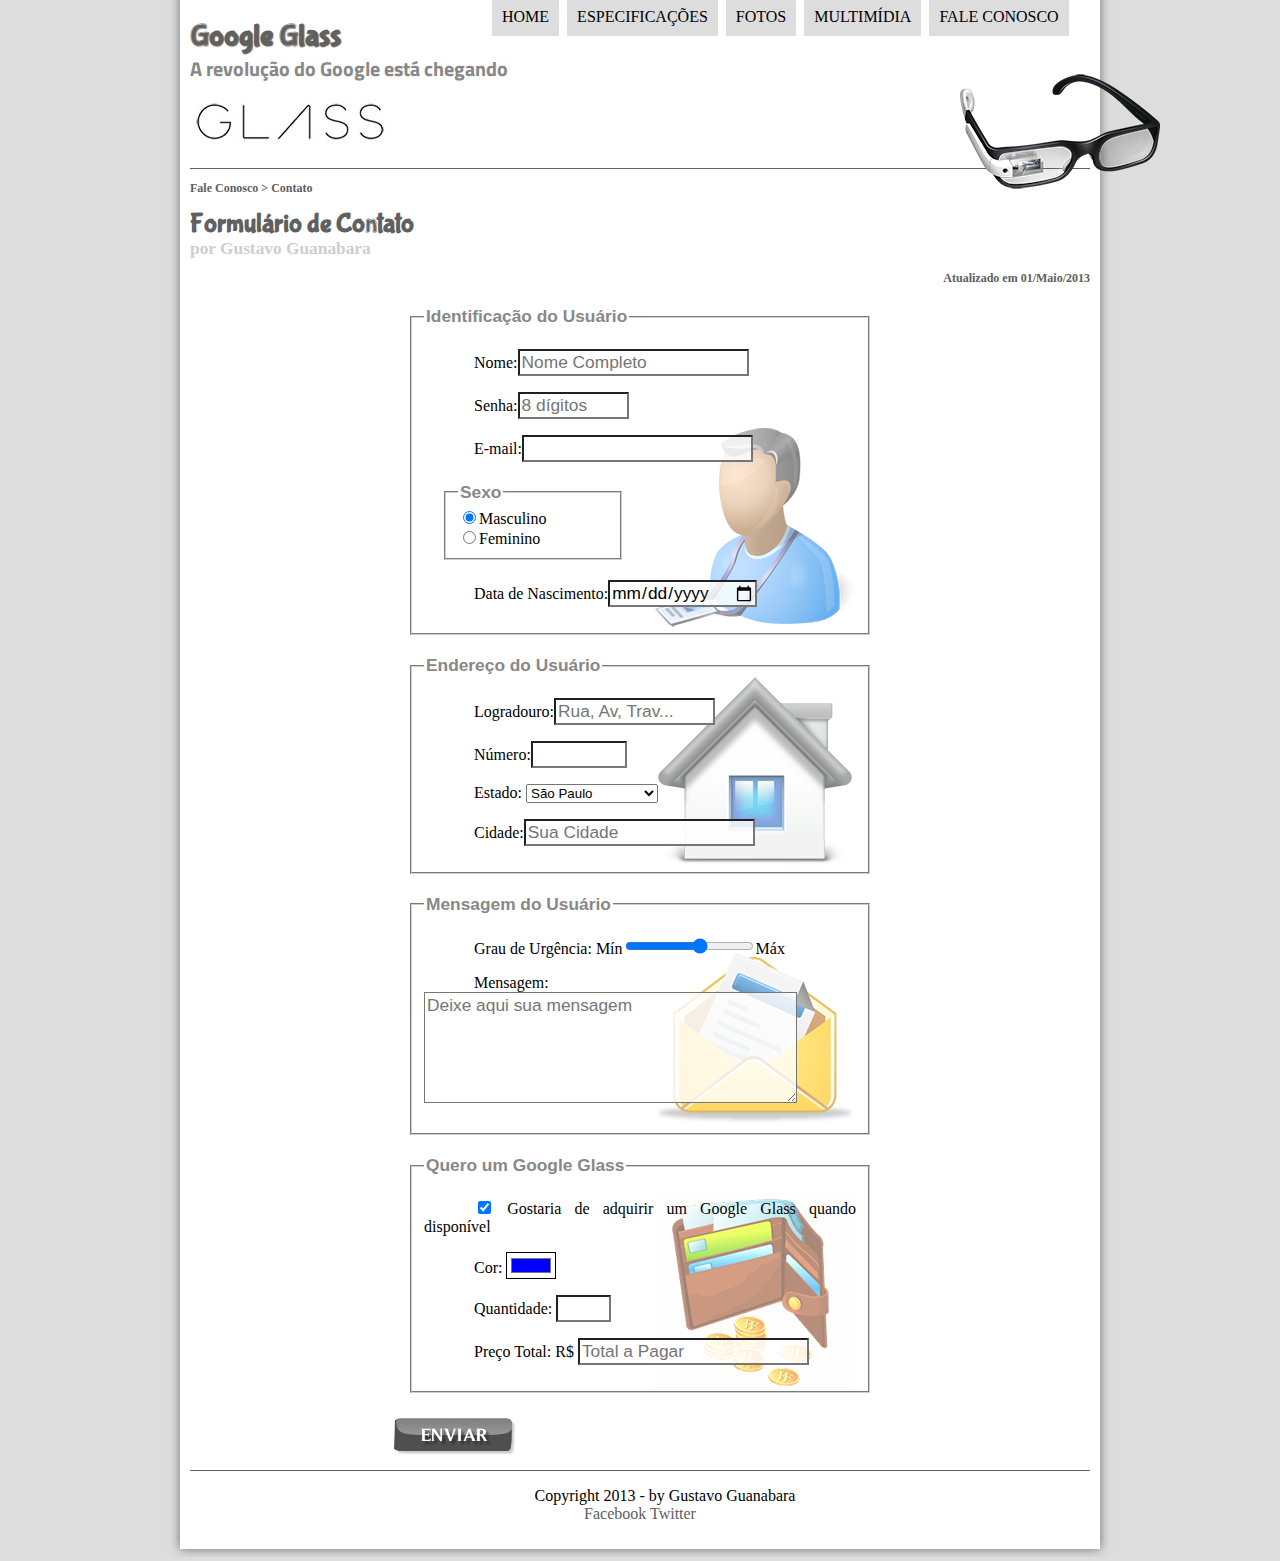
<file: fale-conosco.html>
<!DOCTYPE html>
<html lang="pt-br" xmlns="http://www.w3.org/1999/html">
<head>
    <meta charset="UTF-8"/>
    <title>Tudo sobre Google Glass</title>
    <link rel="stylesheet" type="text/css" href="_css/estilo.css">
    <link rel="stylesheet" href="_css/form.css"/>
    <style>
        @import url('https://fonts.googleapis.com/css?family=Titillium+Web');
    </style>
</head>
<script language="JavaScript" src="_javascript/funcoes.js"></script>
<script>
    function calc_total() {
        var qtd = parseInt(document.getElementById('cQtd').value);
        tot = qtd * 1500;
        document.getElementById('cTot').value = tot;
    }
</script>
<body>
<div id="interface">
    <header id="cabecalho">
        <hgroup>
            <h1>Google Glass</h1>
            <h2>A revolução do Google está chegando</h2>
        </hgroup>
        <img id="icone" src="_imagens/glass-oculos-preto-peq.png"/>

        <nav id="menu">
            <h1>Menu Principal</h1>
            <ul type="disc">
                <li onmouseover="mudaFoto('_imagens/home.png')" onmouseout="mudaFoto('_imagens/contato.png')"><a
                        href="index.html">Home</a></li>
                <li onmouseover="mudaFoto('_imagens/especificacoes.png')" onmouseout="mudaFoto('_imagens/contato.png')">
                    <a href="specs.html">Especificações</a></li>
                <li onmouseover="mudaFoto('_imagens/fotos.png')" onmouseout="mudaFoto('_imagens/contato.png')"><a
                        href="fotos.html">Fotos</a></li>
                <li onmouseover="mudaFoto('_imagens/multimidia.png')" onmouseout="mudaFoto('_imagens/contato.png')"><a
                        href="multimidia.html">Multimídia</a></li>
                <li onmouseover="mudaFoto('_imagens/contato.png')" onmouseout="mudaFoto('_imagens/contato.png')"><a
                        href="fale-conosco.html">Fale conosco</a></li>
            </ul>
        </nav>
    </header>

    <header id="cabecalho-artigo">
        <hgroup>
            <h3>Fale Conosco > Contato</h3>
            <h1>Formulário de Contato</h1>
            <h2>por Gustavo Guanabara</h2>
            <h3 class="direita">Atualizado em 01/Maio/2013</h3>
        </hgroup>
    </header>


    <form method="post" id="fContato" action="" oninput="calc_total();">

        <fieldset id="usuario">
            <legend>Identificação do Usuário</legend>
            <p><label for="cNome"> Nome:</label><input type="text" name="tNome " id="cNome" size="20" maxlength="30"
                                                       placeholder="Nome Completo"/></p>
            <p><label for="cSenha">Senha:</label><input type="password" name="tSenha" id="cSenha" size="8" maxlength="8"
                                                        placeholder="8 dígitos"/></p>
            <p><label for="cMail">E-mail:</label><input type="email" name="tEmail" id="cMail" size="20" maxlength="40"/></p>
            <fieldset id="sexo">
                <legend>Sexo</legend>
                <input type="radio" name="tSexo" id="cMasc" checked/><label for="cMasc">Masculino</label><br/>
                <input type="radio" name="tSexo" id="cFem"/><label for="cFem">Feminino</label></fieldset>
            <p> Data de Nascimento:<input type="date" name="tNasc" id="cNasc"/></p></fieldset>

        <fieldset id="endereco">
            <legend>Endereço do Usuário</legend>
            <p><label for="cRua">Logradouro:</label><input type="text" name="tRua" id="cRua" size="13" maxlength="80"
                                                           placeholder="Rua, Av, Trav..."/></p>
            <p></p>
            <p><label for="cNum">Número:</label><input type="number" name="tNum" id="cNum" min="0" max="99999"/></p>
            <p><label for="cEst"/>Estado:</label>
                <select name="tEst" id="cEst">
                    <option value="RJ">Rio de Janeiro</option>
                    <option selected VALUE="SP">São Paulo</option>
                    <option value="MG">Minas Gerais</option>
                    <option value="PR">Paraná</option>
                    <option value="SC">Santa Catarina</option>
                    <option value="RS">Rio Grande do Sul</option>
                </select></p>
            <p><label for="cCid"/>Cidade:</label><input type="text" name="tCid" id="cCid" maxlength="40" list="cidades" size="20"
                                                        placeholder="Sua Cidade"></p>
            <datalist id="cidades">
                <option value="Rio de Janeiro"></option>
                <option value="Nova Iguaçu"></option>
                <option value="Niterói"></option>
                <option value="Belford Roxo"></option>
            </datalist>
        </fieldset>

        <fieldset id="mensagem">
            <legend>Mensagem do Usuário</legend>
            <p><label for="cUrg"/>Grau de Urgência: Mín</label><input type="range" name="tUrg" id="cUrg" min="0" max="10" step="2">Máx</p>
            <p><label for="cMSg"/>Mensagem:</label><textarea name="tMsg" id="cMSg" cols="35"  rows="5" placeholder="Deixe aqui sua mensagem"></textarea> </p>
        </fieldset>

        <fieldset id="pedido">
            <legend>Quero um Google Glass</legend>
            <p><input type="checkbox" name="tPed" id="cPed" checked/>
                <label for="cPed"/>Gostaria de adquirir um Google Glass quando disponível</label></p>
            <p><label for="cCor"/>Cor:</label>
            <input type="color" name="tCor" id="cCor" value="#0000FF" /></p>

            <p><label for="cQtd"/>Quantidade:</label>
            <input type="number" name="tQtd" id="cQtd" min="0" max="5"/></p>
            <p><label for="cTot"/>Preço Total: R$</labelfo>
            <input type="text" name="tTot" id="cTot" placeholder="Total a Pagar" readonly></p>
        </fieldset>

       <input type="image" name="tEnviar" src="_imagens/botao-enviar.png">
    </form>

    <footer id="rodape">
        <p>Copyright 2013 - by Gustavo Guanabara</br>
            <a href=http://facebook.com/cursoemvideo" target="_blank"> Facebook</a>
            <a href="http://twitter.com/cursoemvideo" target="_blank"> Twitter</a></p>
    </footer>
</div>
</body>
</html>
</file>
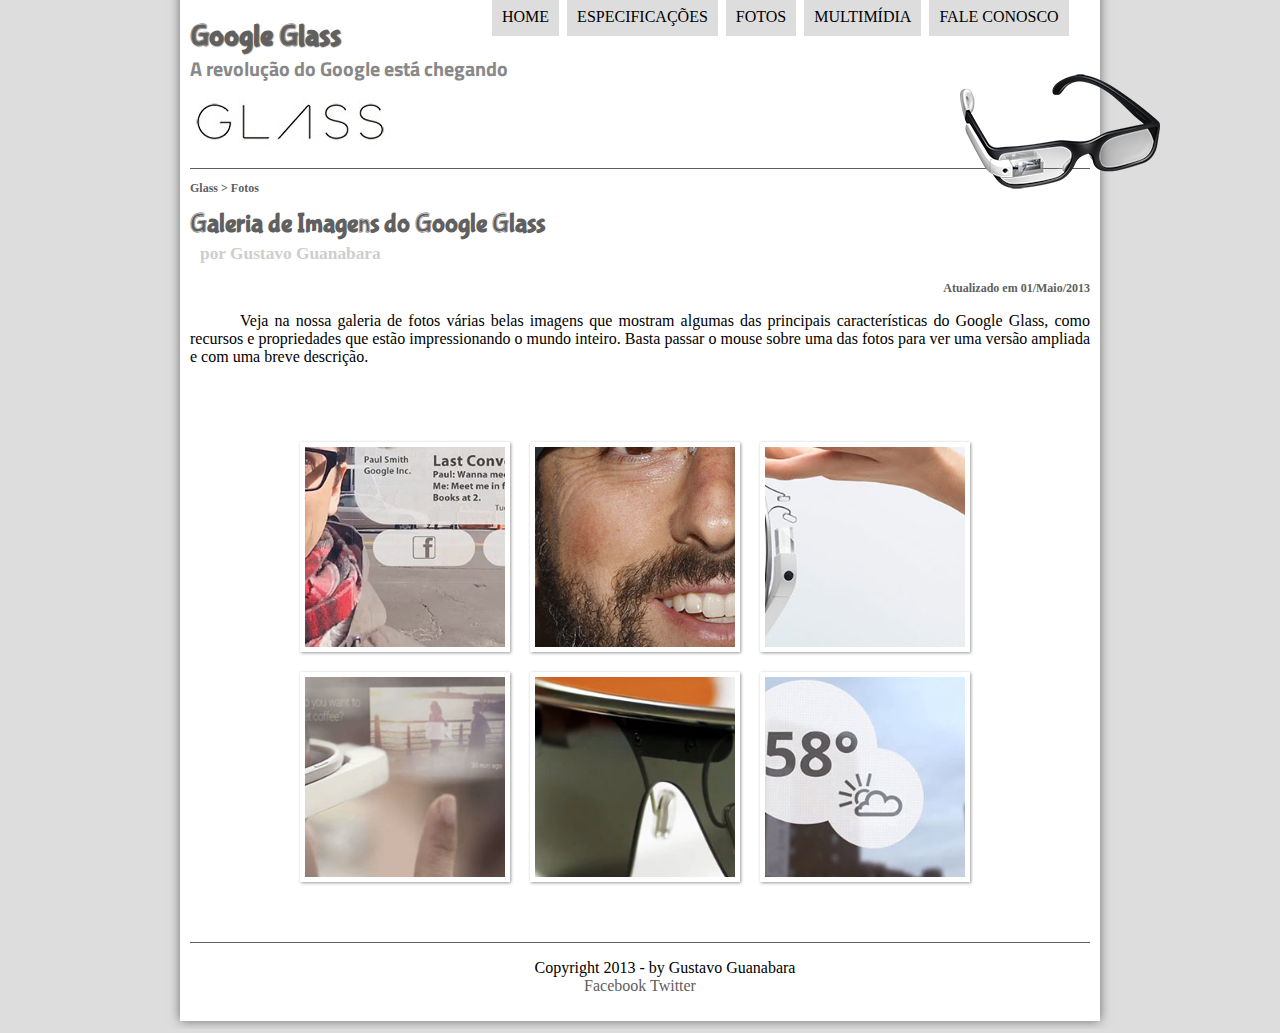
<file: fotos.html>
<!DOCTYPE html>
<html lang="pt-br" xmlns="http://www.w3.org/1999/html">
<head>
    <meta charset="UTF-8"/>
    <title>Tudo sobre Google Glass</title>
    <link rel="stylesheet" type="text/css" href="_css/estilo.css">
    <link rel="stylesheet" href="_css/fotos.css">
    <style>
        @import url('https://fonts.googleapis.com/css?family=Titillium+Web');
    </style>
</head>
<script language="JavaScript" src="_javascript/funcoes.js"></script>
<body>
<div id="interface">
    <header id="cabecalho">
        <hgroup>
            <h1>Google Glass</h1>
            <h2>A revolução do Google está chegando</h2>
        </hgroup>
        <img id="icone" src="_imagens/glass-oculos-preto-peq.png"/>

        <nav id="menu">
            <h1>Menu Principal</h1>
            <ul type="disc">
                <li onmouseover="mudaFoto('_imagens/home.png')" onmouseout="mudaFoto('_imagens/fotos.png')"><a
                        href="index.html">Home</a></li>
                <li onmouseover="mudaFoto('_imagens/especificacoes.png')" onmouseout="mudaFoto('_imagens/fotos.png')"><a
                        href="specs.html">Especificações</a></li>
                <li onmouseover="mudaFoto('_imagens/fotos.png')" onmouseout="mudaFoto('_imagens/fotos.png')"><a
                        href="fotos.html">Fotos</a></li>
                <li onmouseover="mudaFoto('_imagens/multimidia.png')" onmouseout="mudaFoto('_imagens/fotos.png')"><a
                        href="multimidia.html">Multimídia</a></li>
                <li onmouseover="mudaFoto('_imagens/contato.png')" onmouseout="mudaFoto('_imagens/fotos.png')"><a
                        href="fale-conosco.html">Fale conosco</a></li>
            </ul>
        </nav>
    </header>

    <article id="noticia-principal">
        <header id="cabecalho-artigo">
            <hgroup>
                <h3>Glass > Fotos</h3>
                <h1>Galeria de Imagens do Google Glass</h1>
                <h2>por Gustavo Guanabara</h2>
                <h3 class="direita">Atualizado em 01/Maio/2013</h3>
            </hgroup>
        </header>


        <p>
            Veja na nossa galeria de fotos várias belas imagens que mostram algumas das principais características do
            Google Glass, como recursos e propriedades que estão impressionando o mundo inteiro. Basta passar o mouse
            sobre uma das fotos para ver uma versão ampliada e com uma breve descrição.
        </p>

        <ul id="album-fotos">
            <li id="fotos01"><span>Agenda e lembretes</span></li>
            <li id="fotos02"><span>Sergey Brin usando o Glass</span></li>
            <li id="fotos03"><span>Leve e compacto</span></li>
            <li id="fotos04"><span>Sensação de uma tela de 50"</span></li>
            <li id="fotos05"><span>Vários tipos de lente</span></li>
            <li id="fotos06"><span>Informações importantes</span></li>
        </ul>

        <footer id="rodape">
            <p>Copyright 2013 - by Gustavo Guanabara</br>
                <a href=http://facebook.com/cursoemvideo" target="_blank"> Facebook</a>
                <a href="http://twitter.com/cursoemvideo" target="_blank"> Twitter</a></p>
        </footer>
</div>
</body>
</html>
</file>
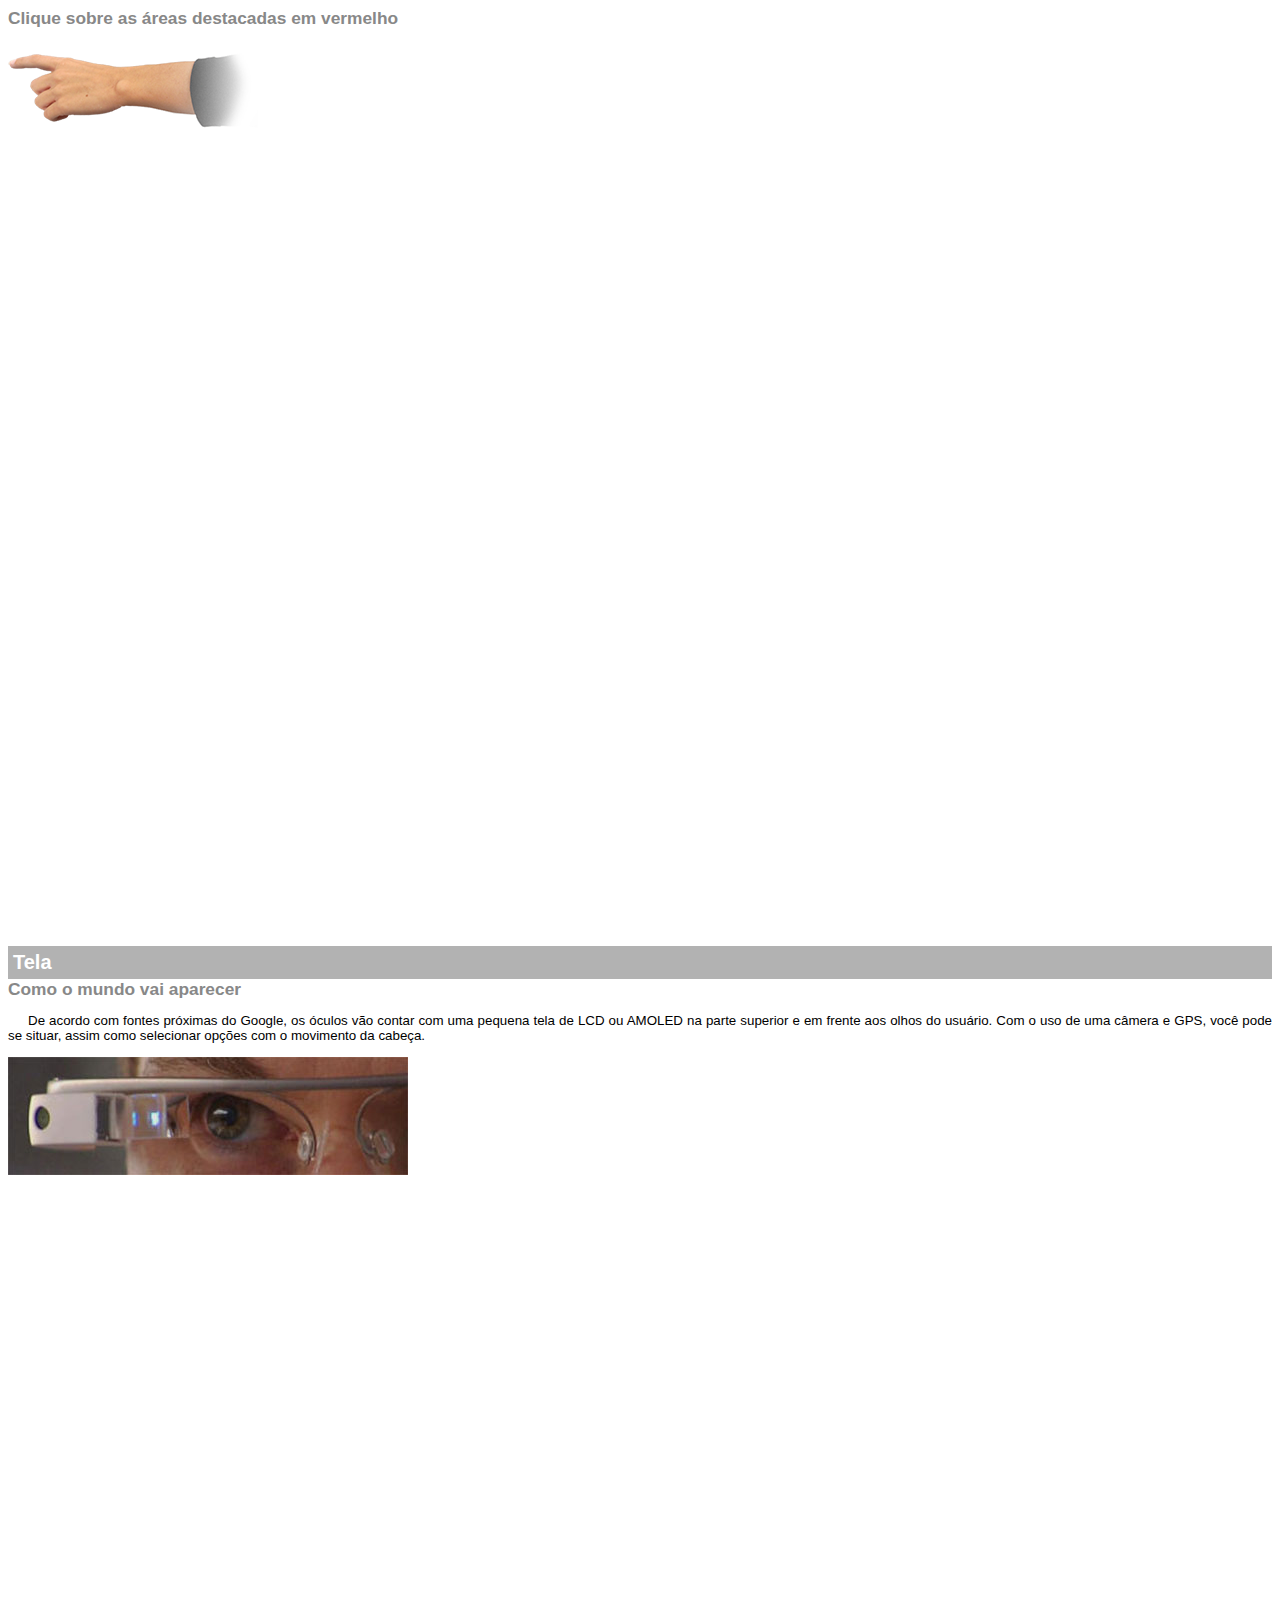
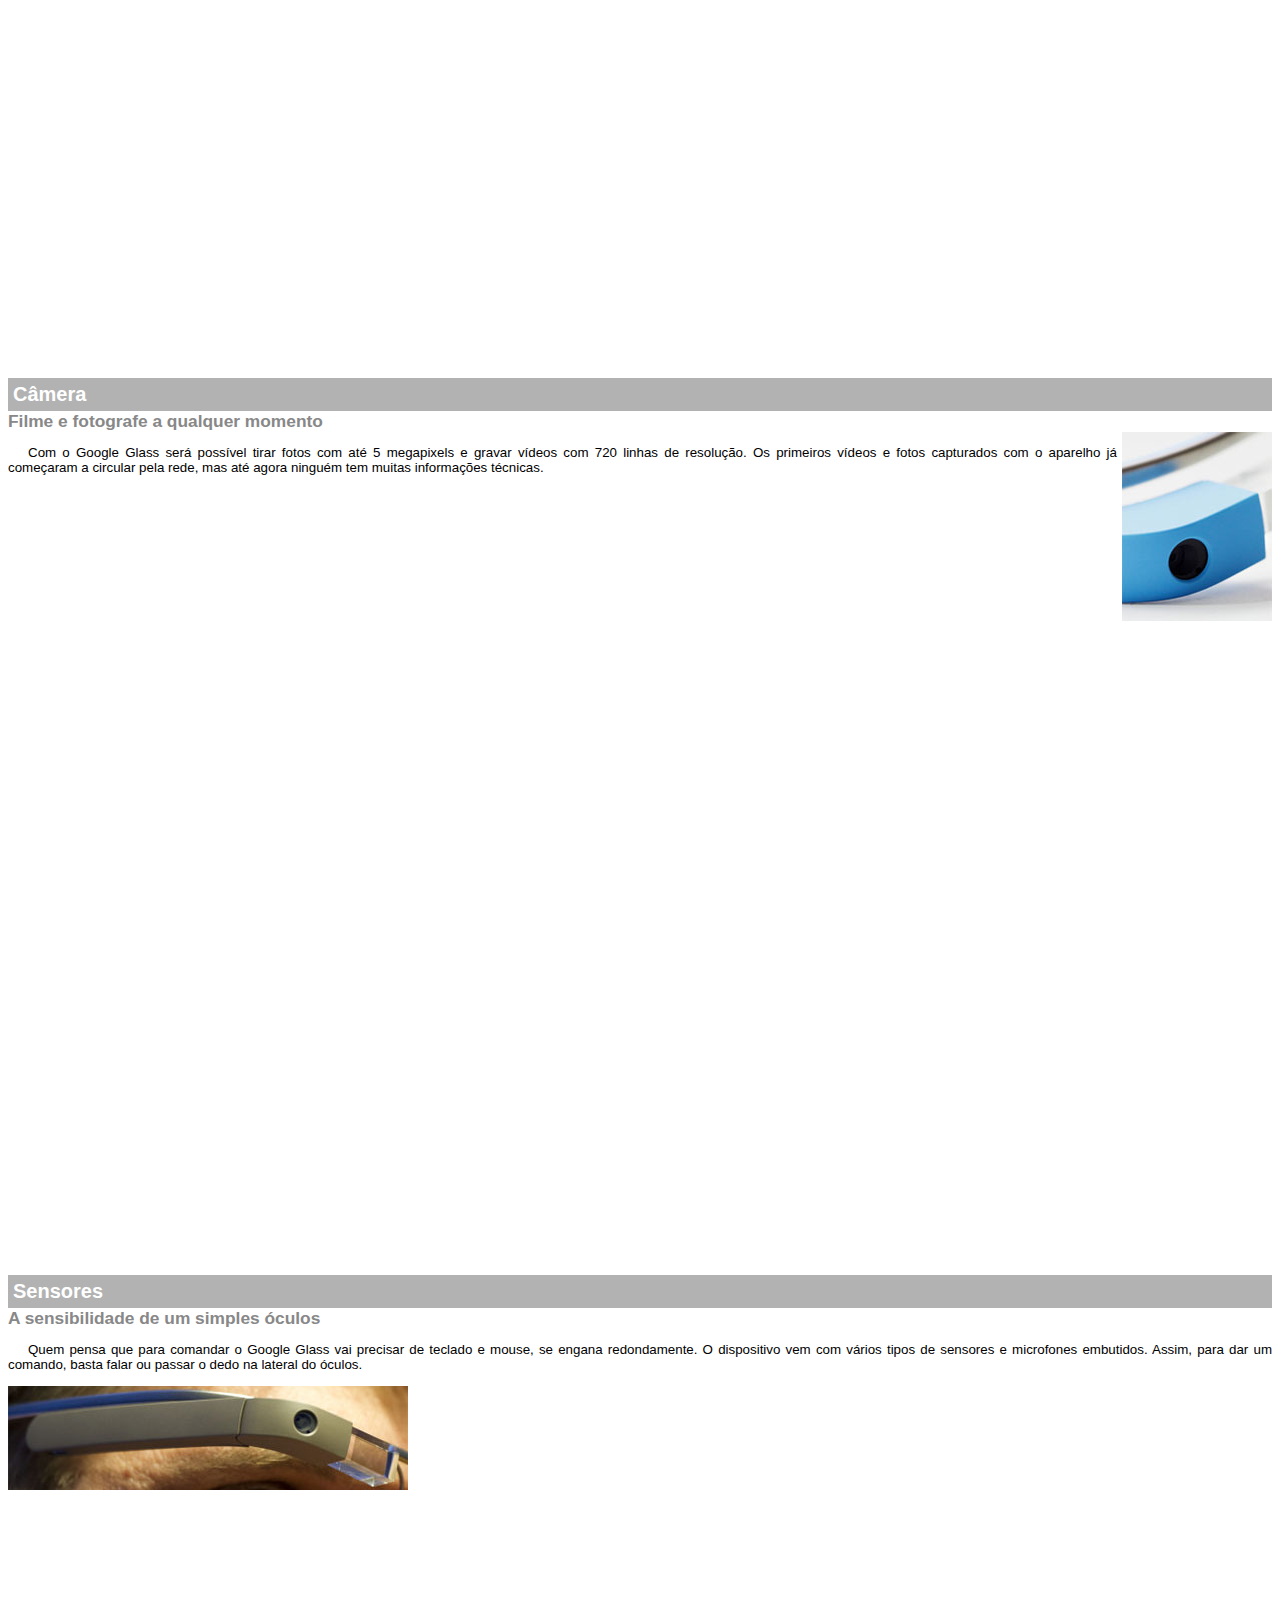
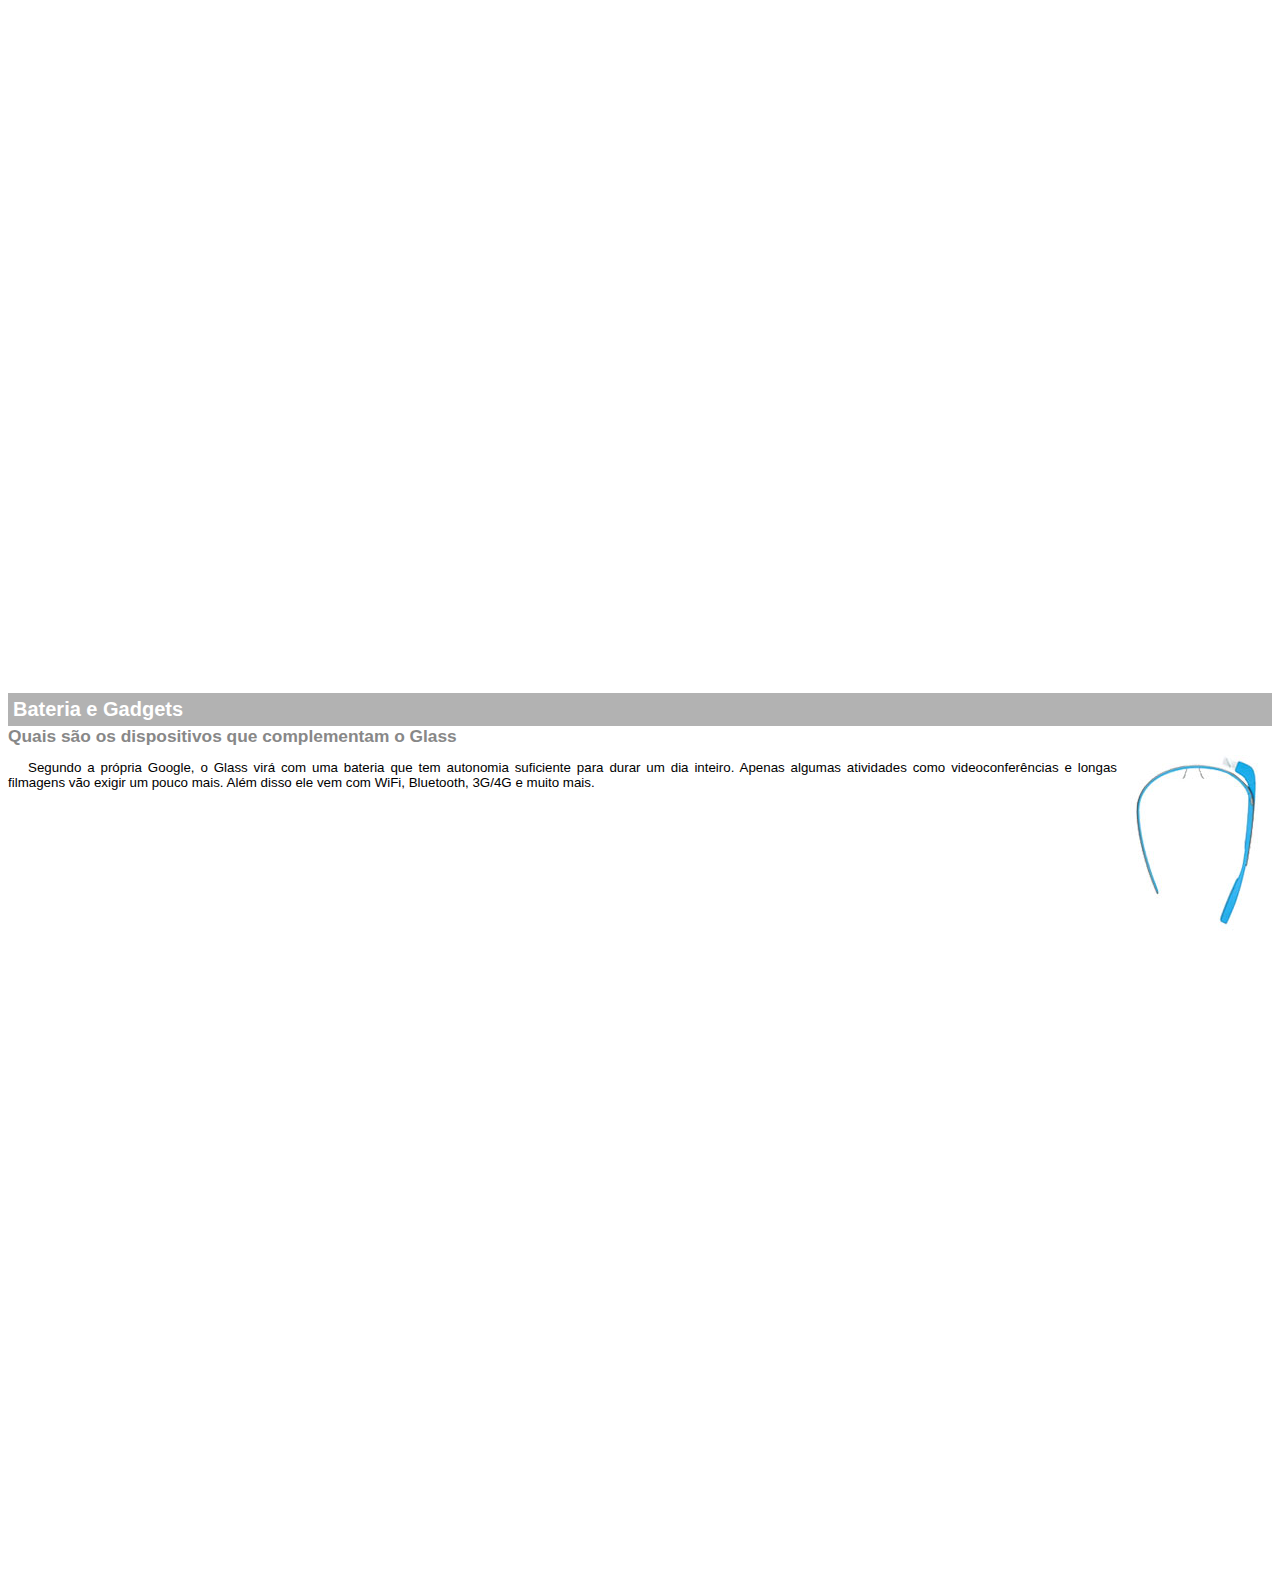
<file: google-glass.html>
<!DOCTYPE html>
<html>
<head>
    <meta charset="UTF-8"/>
    <title>Informações sobre Google Glass</title>
    <style>
        body{
            font-family: Arial;
            font-size: 10pt;
        }
        p{
            text-align: justify;
            text-indent: 20px;


        }
        article h1{
            font-size: 15pt;
            color: #ffffff;
            background-color: rgba(0,0,0,.3);
            padding: 5px;
            margin: 0px;
        }
        article h2{
            font-size: 13pt;
            color: #888888;
            margin: 0px;
        }
        article{
            margin-bottom: 800px;

        }
        img.img-dir{
            display: block;
            float: right;
            margin-left: 5px;
        }
    </style>
</head>
<body>
<article id="topo">
    <header><h2>Clique sobre as áreas destacadas em vermelho</h2></header>
    <img src="_imagens/mao.png" alt="Mão apontando para esquerda">
</article>

<article id="tela">
    <header><h1>Tela</h1>
        <h2>Como o mundo vai aparecer</h2></header>
    <p>De acordo com fontes próximas do Google, os óculos vão contar com uma pequena tela de LCD ou AMOLED na parte
        superior e em frente aos olhos do usuário. Com o uso de uma câmera e GPS, você pode se situar, assim como
        selecionar opções com o movimento da cabeça.</p>
    <img src="_imagens/det-tela.jpg" alt="Tela do google glass">
</article>

<article id="camera">
    <header><h1>Câmera</h1>
        <h2>Filme e fotografe a qualquer momento</h2></header>
    <img src="_imagens/det-camera.jpg" class="img-dir" alt="Câmera do Google Glass">
    <p>Com o Google Glass será possível tirar fotos com até 5 megapixels e gravar vídeos com 720 linhas de resolução. Os
        primeiros vídeos e fotos capturados com o aparelho já começaram a circular pela rede, mas até agora ninguém tem
        muitas informações técnicas.</p>
</article>

<article id="sensores">
    <header><h1>Sensores</h1>
        <h2>A sensibilidade de um simples óculos</h2></header>
    <p>Quem pensa que para comandar o Google Glass vai precisar de teclado e mouse, se engana redondamente. O
        dispositivo vem com vários tipos de sensores e microfones embutidos. Assim, para dar um comando, basta falar ou
        passar o dedo na lateral do óculos.</p>
    <img src="_imagens/det-touch.jpg" alt="Sensores do Google Glass">
</article>

<article id="gadgets">
    <header><h1>Bateria e Gadgets</h1>
        <h2>Quais são os dispositivos que complementam o Glass</h2></header>
    <img src="_imagens/det-bateria.jpg" CLASS="img-dir" alt="Bateria do Google Glass">
    <P>Segundo a própria Google, o Glass virá com uma bateria que tem autonomia suficiente para durar um dia inteiro.
        Apenas algumas atividades como videoconferências e longas filmagens vão exigir um pouco mais. Além disso ele vem
        com WiFi, Bluetooth, 3G/4G e muito mais.</P></article>
</body>
</html>
</file>
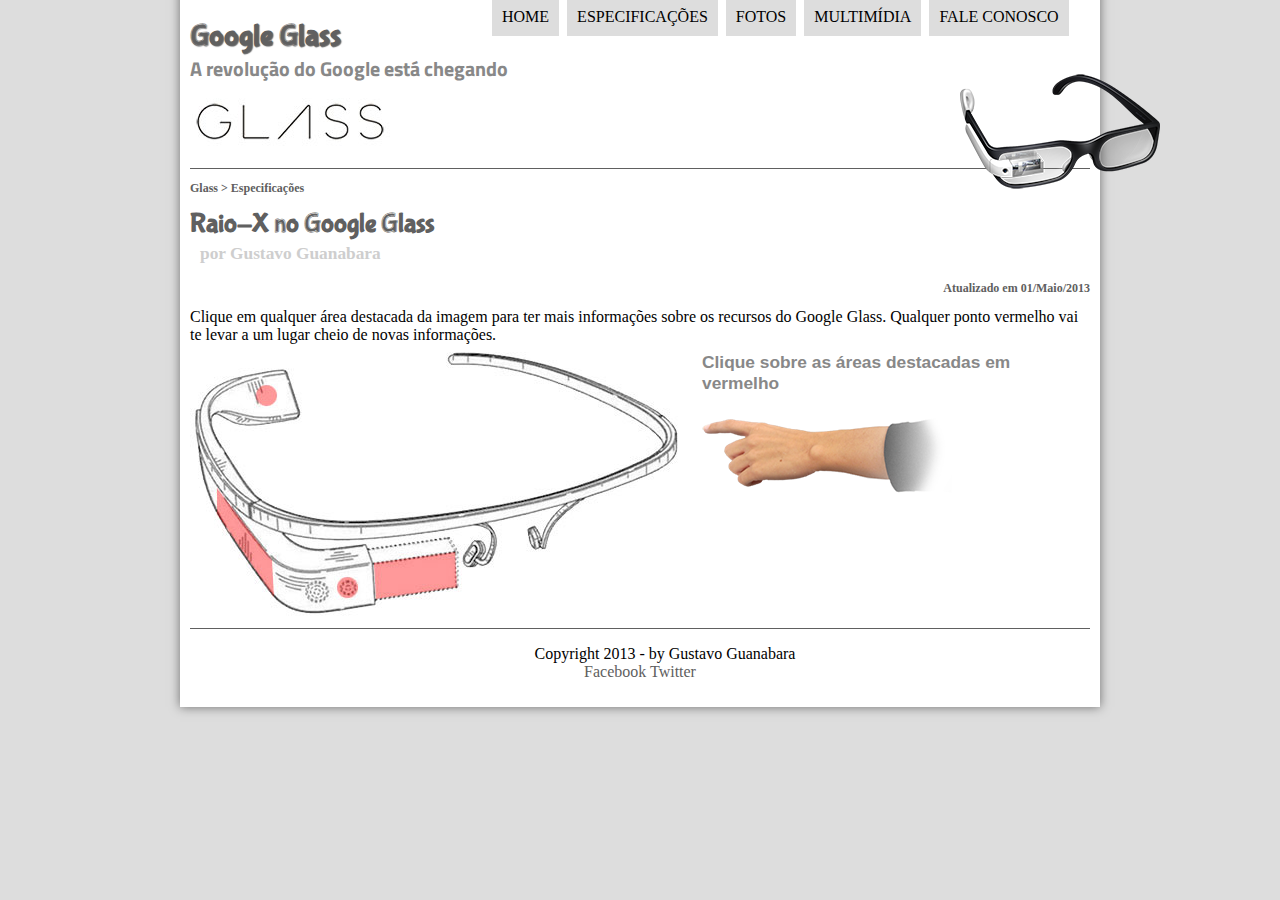
<file: specs.html>
<!DOCTYPE html>
<html lang="pt-br" xmlns="http://www.w3.org/1999/html">
<head>
    <meta charset="UTF-8"/>
    <title>Tudo sobre Google Glass</title>
    <link rel="stylesheet" type="text/css" href="_css/estilo.css">
    <link rel="stylesheet" href="_css/specs.css"/>
    <style>
        @import url('https://fonts.googleapis.com/css?family=Titillium+Web');
    </style>
</head>
<script language="JavaScript" src="_javascript/funcoes.js"></script>
<body>
<div id="interface">
    <header id="cabecalho">
        <hgroup>
            <h1>Google Glass</h1>
            <h2>A revolução do Google está chegando</h2>
        </hgroup>
        <img id="icone" src="_imagens/glass-oculos-preto-peq.png"/>

        <nav id="menu">
            <h1>Menu Principal</h1>
            <ul type="disc">
                <li onmouseover="mudaFoto('_imagens/home.png')" onmouseout="mudaFoto('_imagens/especificacoes.png')"><a
                        href="index.html">Home</a></li>
                <li onmouseover="mudaFoto('_imagens/especificacoes.png')"
                    onmouseout="mudaFoto('_imagens/especificacoes.png')"><a href="specs.html">Especificações</a></li>
                <li onmouseover="mudaFoto('_imagens/fotos.png')" onmouseout="mudaFoto('_imagens/especificacoes.png')"><a
                        href="fotos.html">Fotos</a></li>
                <li onmouseover="mudaFoto('_imagens/multimidia.png')"
                    onmouseout="mudaFoto('_imagens/especificacoes.png')"><a href="multimidia.html">Multimídia</a></li>
                <li onmouseover="mudaFoto('_imagens/contato.png')" onmouseout="mudaFoto('_imagens/especificacoes.png')">
                    <a href="fale-conosco.html">Fale conosco</a></li>
            </ul>
        </nav>
    </header>

    <section id="corpo-full">
        <article id="noticia-principal">
            <header id="cabecalho-artigo">
                <hgroup>
                    <h3>Glass > Especificações</h3>
                    <h1>Raio-X no Google Glass</h1>
                    <h2>por Gustavo Guanabara</h2>
                    <h3 class="direita">Atualizado em 01/Maio/2013</h3>
                </hgroup>
            </header>


            Clique em qualquer área destacada da imagem para ter mais informações sobre os recursos do Google Glass.
            Qualquer ponto vermelho vai te levar a um lugar cheio de novas informações.

         <section id="conteudo">
             <img src="_imagens/glass-esquema-marcado.jpg" usemap="#meumapa"/>
             <map name="meumapa">
                <area shape="rect" coords="184,220,266,243" href="google-glass.html#tela" target="janela"/>
                 <area shape="circle" coords="158,243,12" href="google-glass.html#camera" target="janela"/>
                 <area shape="circle" coords="73,52,12" href="google-glass.html#gadgets" target="janela"/>
                 <area shape="poly" coords="28,143,83,216,84,249,27,169" href="google-glass.html#sensores" target="janela"/>
             </map>
             <iframe src="google-glass.html " name="janela" id="frame-spec"></iframe>
         </section>
        </article>
    </section>

    <footer id="rodape">
        <p>Copyright 2013 - by Gustavo Guanabara</br>
            <a href=http://facebook.com/cursoemvideo" target="_blank"> Facebook</a>
            <a href="http://twitter.com/cursoemvideo" target="_blank"> Twitter</a></p>
    </footer>
</div>
</body>
</html>
</file>
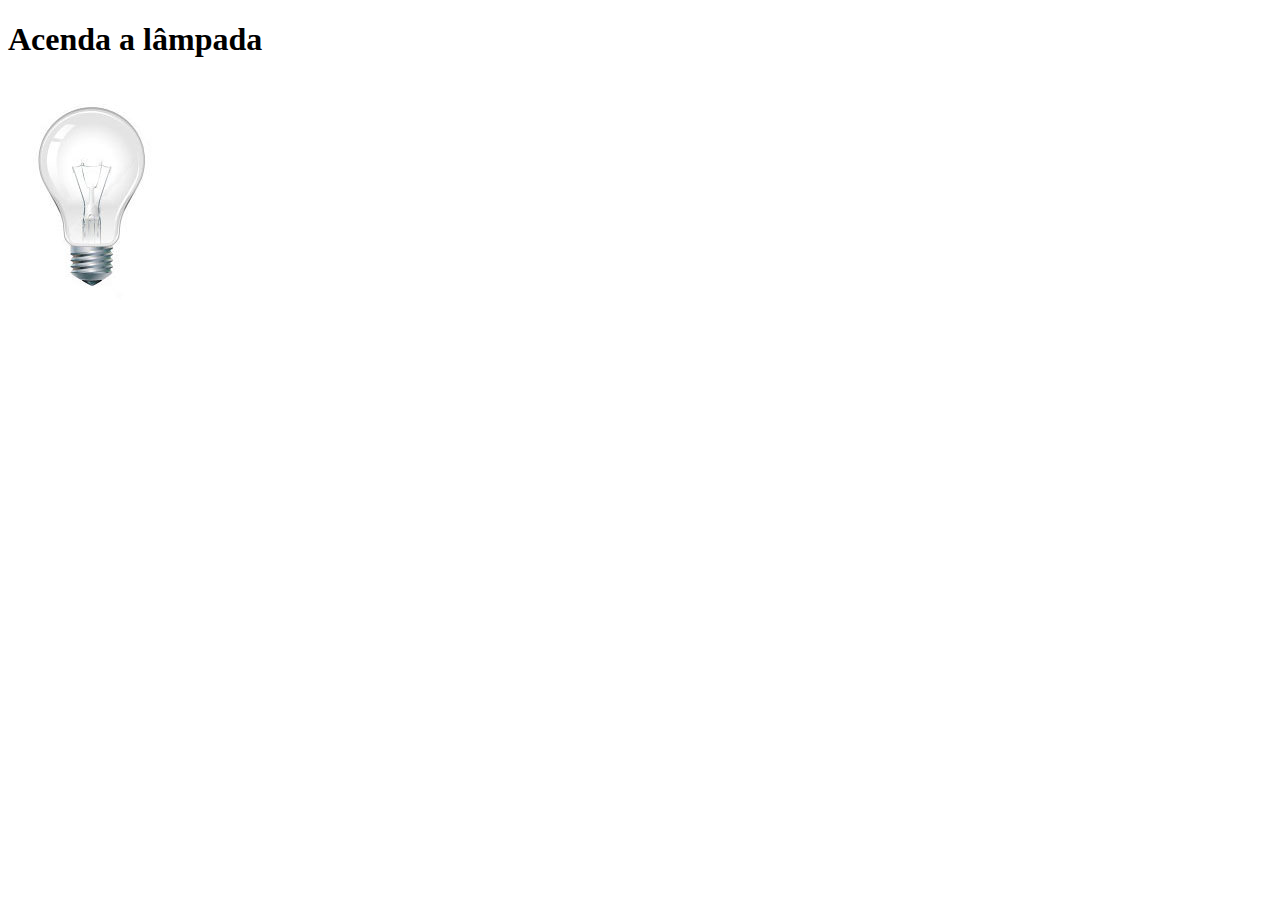
<file: teste1.html>
<!DOCTYPE html>
<html lang="en">
<head>
    <meta charset="UTF-8">
    <title>Teste JavaScript</title>
    <meta charset="UTF-8"/>
    <script>
        function acendeLampada() {
            document.getElementById("Luz").src = "_imagens/lampada-acesa.jpg";
        }
        function apagaLampada() {
            document.getElementById("Luz").src = "_imagens/lampada-apagada.jpg";
        }
        function quebraLampada() {
            document.getElementById("Luz").src = "_imagens/lampada-quebrada.jpg";
        }
    </script>
</head>
<body>
<h1>Acenda a lâmpada</h1>
<img src="_imagens/lampada-apagada.jpg" id="Luz" onmousemove="acendeLampada()" onmouseout="apagaLampada()" onclick="quebraLampada()">
</body>
</html>
</file>
<file: _css/estilo.css>
@charset "UTF-8";
@font-face {
    font-family: 'FonteLogo';
    src: url("../_fonts/bubblegum-sans-regular.otf");
}




body {
    font-family: Arial sans-serif;
    background-color: #dddddd;
    color: rgba(0,0,0,1);
}
p{
    text-align: justify;
    text-indent: 50px;
}
a{
    color: #606060;
    text-decoration: none;

}

a:hover{
    text-decoration: underline;
}

header#cabecalho img#icone{
    position: absolute;
    left: 960px;
    top: 70px ;
}
header#cabecalho{
border-bottom: 1px #606060 solid;
    height: 150px;
    background: url("../_imagens/glass-logo-peq.jpg") no-repeat 0px 80px;
}

header#cabecalho h1{
    font-family: 'FonteLogo', sans-serif;
    font-size: 30px;
    color: #606060;
    text-shadow: 1px 1px 1px rgba(0,0,0,.6);
    padding:  0px;
    margin-bottom: 0px;
}

header#cabecalho h2{
    font-family: 'Titillium Web', sans-serif;
    color: #888888;
    font-size: 15pt;
    padding: 0px;
    margin-top: 0px;
}

div#interface{
    width: 900px;
    background-color: #ffffff;
    margin: -20px auto 0px auto;
    box-shadow: 0px 0px 10px rgba(0,0,0,.5);
    padding: 10px 10px 10px 10px;

}

/* Formatação de imagens com legendas*/

figure.foto-legenda{
    position: relative;
    border: 8px solid white;
    box-shadow: 1px 1px 4px black;

}
figure.foto-legenda img{
   width: 100%;
    height: 100%;

}

figure.foto-legenda figcaption{
    opacity: 0;
    position: absolute;
    top:0px;
    background-color: rgba(0,0,0,0.4);
    color: white;
    width: 100%;
    height: 100%;
    padding: 10px;
    box-sizing: border-box;
    transition: opacity 1s;

}

figure.foto-legenda:hover figcaption{
    opacity: 1;
}

/* Formatação do Menu  */

nav#menu {
    display: block;
}

nav#menu ul {
    list-style: none;
    text-transform: uppercase;
    position: absolute;
    top: -20px;
    left: 450px;

}

nav#menu li:hover{
    background-color: #606060;
}

nav#menu li {
    display: inline-block;
    background-color: #dddddd;
    padding: 10px;
    margin: 2px;
    transition: background-color 1s;
}

nav#menu h1 {
    display: none;
}

nav#menu a{
    color: #000000;
    text-decoration: none;

}

nav#menu a:hover{
    color: #ffffff;
    text-decoration: underline;
}

section#corpo {
    display: block;
    width: 500px;
    float: left;
    border-right: 1px solid #606060;
    padding-right: 15px;
}


table#tabelaspec{
    border: 1px solid #606060;
    border-spacing: 0px;
    margin-left: auto;
    margin-right: auto;


}

table#tabelaspec td{
    border: 1px solid #606060;
    padding: 10px;
    text-align: center;
    vertical-align: middle;
}

table#tabelaspec td.ce{
    color: #ffffff;
    background-color: #606060;
    vertical-align: top;
    font-weight: bold;

}
table#tabelaspec td.cd{
    background-color: #cecece;

}
table#tabelaspec caption{
    color: #888888;
    font-size: 13pt;
    font-weight: bolder;
}

table#tabelaspec caption span{
    display: block;
    float: right;
    color: #000000;
    font-size:8pt;
    margin-top: 10px;
}
aside#lateral{
    display: block;
    width: 350px;
    float: right;
    background-color: #dddddd;
    padding: 10px;
    margin-top: 10px;
    box-shadow: 2px 2px 2px rgba(0,0,0,.5);

}

aside#lateral h1{
    font-family: 'FonteLogo', sans-serif;
    font-size: 20pt;
    color: #606060;
    margin-top: 0px;
}
aside#lateral h2{
background-color: #606060;
    font-size: 13pt;
    color: #ffffff;
    padding: 5px;

}

footer#rodape{
    clear: both;
    border-top: 1px solid #606060;
}

footer#rodape p {
    text-align: center;
}

article#noticia-principal h2{
    font-size: 13pt;
    color: #606060;
    background-color: #dddddd;
    padding: 5px 0px 5px 10px;
    margin: 10px 0px 10px 0px;

}
header#cabecalho-artigo h1{

font-family: 'FonteLogo', sans-serif;
    font-size: 20pt;
    color: #606060;
    margin-bottom: 0px;
    margin-top: 0px;
}



header#cabecalho-artigo h2{
font-size: 13pt;
    color: #cecece;
    background-color: #ffffff;
    margin: 0px;

}

.direita{
    text-align: right;
}
header#cabecalho-artigo h3{
font-size: 12px;
    color: #606060;

}
</file>
<file: _css/form.css>
@charset "UTF-8";

form{
    width: 500px;
    margin: auto;

}

input, textarea{
    font-family: sans-serif;
    font-weight: normal;
    font-size: 13pt;
    background-color: rgba(255,255,255,.8);

}
input:hover, textarea:hover{
    background-color: #dddddd;

}

legend{
    color: #888888;
    font-weight: bold;
    font-size: 13pt;
    font-family: sans-serif;
}

fieldset{
    border-color: #cecece;
    margin: 20px;

}
fieldset#sexo{
    width: 150px;
}

fieldset#usuario{
    background: url("../_imagens/icone-contato.png") no-repeat 95% 95%;
}

fieldset#endereco{
    background: url("../_imagens/icone-endereco.png") no-repeat 95% 95%;
}

fieldset#mensagem{
    background: url("../_imagens/icone-mensagem.png") no-repeat 95% 95%;
}
fieldset#pedido{
    background: url("../_imagens/icone-pagamento.png") no-repeat 95% 95%;
}
</file>
<file: _css/fotos.css>
@charset "UTF-8";

ul#album-fotos{
    width: 700px;
    margin: 0 auto;
    padding: 50px;
    overflow: hidden;
    list-style: none;

}

ul#album-fotos li{
    float: left;
    width: 200px;
    height: 200px;
    margin: 10px;
    border: 5px solid white;
    background-color: #ffffff;
    box-shadow: 1px 1px 3px rgba(0,0,0,.4);
    -webkit-transition: all .4s ease-in;
}

ul#album-fotos li:hover{
    -webkit-transform: scale(1.5);
}

ul#album-fotos li#fotos01{
    background: url("../_imagens/galeria-01.jpg") no-repeat;
    background-position: 50% 50%;
    background-size: 400px 400px;
    background-color: #ffffff;
}
ul#album-fotos li#fotos01:hover{
    background-position: 0px 0px;
    background-size: 200px 200px;

}

ul#album-fotos li#fotos02{
    background: url("../_imagens/galeria-02.jpg") no-repeat;
    background-position: 50% 50%;
    background-size: 400px 400px;
    background-color: #ffffff;
}

ul#album-fotos li#fotos02:hover{
    background-position: 0px 0px;
    background-size: 200px 200px;

}


ul#album-fotos li#fotos03{
    background: url("../_imagens/galeria-03.jpg") no-repeat;
    background-position: 50% 50%;
    background-size: 400px 400px;
    background-color: #ffffff;
}

ul#album-fotos li#fotos03:hover{
    background-position: 0px 0px;
    background-size: 200px 200px;

}

ul#album-fotos li#fotos04{
    background: url("../_imagens/galeria-04.jpg") no-repeat;
    background-position: 50% 50%;
    background-size: 400px 400px;
    background-color: #ffffff;
}

ul#album-fotos li#fotos04:hover{
    background-position: 0px 0px;
    background-size: 200px 200px;

}


ul#album-fotos li#fotos05{
    background: url("../_imagens/galeria-05.jpg") no-repeat;
    background-position: 50% 50%;
    background-size: 400px 400px;
    background-color: #ffffff;
}

ul#album-fotos li#fotos05:hover{
    background-position: 0px 0px;
    background-size: 200px 200px;

}
ul#album-fotos li#fotos06{
    background: url("../_imagens/galeria-06.jpg") no-repeat;
    background-position: 50% 50%;
    background-size: 400px 400px;
    background-color: #ffffff;
}
ul#album-fotos li#fotos06:hover{
    background-position: 0px 0px;
    background-size: 200px 200px;

}


ul#album-fotos li span{
    opacity: 0;
    color: #ffffff;
    text-shadow: 1px 1px 1px #000000;
    background-color: rgba(0,0,0,.3);
    font-size: 9pt;
    line-height: 370px;
    padding: 5px;
}

ul#album-fotos li:hover span {
    opacity: 1;
}
</file>
<file: _css/specs.css>
@charset "UTF-8";

section#conteudo{
    width: 1000px;
    margin: auto;

}

iframe#frame-spec {
    width: 400px;
    height: 280px;
    border: none;
    overflow: hidden;
}

iframe#frame-spec::-webkit-scrollbar{
display: none;
}
</file>
